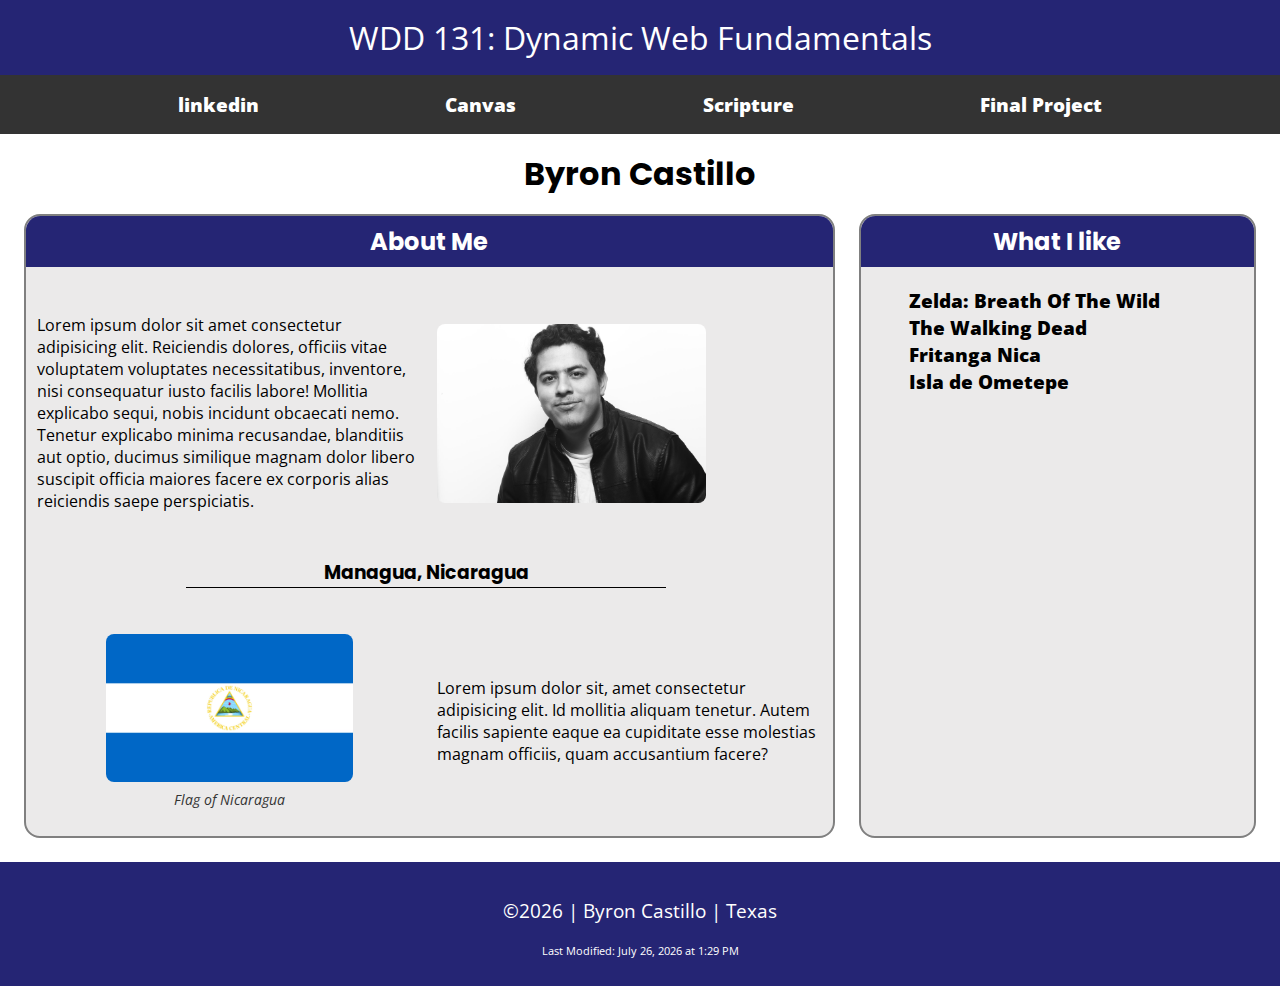
<file: index.html>
<!DOCTYPE html>
<html lang="es">
<head>

  <meta charset="UTF-8">
  <meta name="viewport" content="width=device-width, initial-scale=1.0">

  <title>WDD 131 - Dynamic Web Fundamentals</title>
  <meta name="description" content="Byron Castillo's landing page for BYU-Pathway WDD131 (Dynamic Web Fundamental) course."> 
  <meta name="author" content="Byron Castillo">
  
  <link rel="stylesheet" href="styles/base.css">

  <link rel="preconnect" href="https://fonts.googleapis.com">
  <link rel="preconnect" href="https://fonts.gstatic.com" crossorigin>

  <link href="https://fonts.googleapis.com/css2?family=Open+Sans:wght@400;600&family=Poppins:wght@400;600&display=swap" rel="stylesheet">

  <script src="scripts/getdates.js" defer></script>
</head>
<body>
  <!-- Encabezado -->
  <header>
    <span id="course-title">WDD 131: Dynamic Web Fundamentals</span>
    <nav>
      <ul class="navigation-bar">
        <li><a href="www.linkedin.com/in/byron-cast">linkedin</a></li>
        <li><a href="https://byupw.instructure.com/">Canvas</a></li>
        <li><a href="https://www.churchofjesuschrist.org/study/scriptures/bofm/hel/5?id=p12&lang=eng#p12">Scripture</a></li>
        <li><a href="#">Final Project</a></li>
      </ul>
    </nav>
  </header>

  <!-- Contenido principal -->
  <main>
    <h1>Byron Castillo</h1>

    <section class="card">
      <h2>About Me</h2>
      <div class="card1_1">
        <p>Lorem ipsum dolor sit amet consectetur adipisicing elit. Reiciendis dolores, officiis vitae voluptatem voluptates necessitatibus, inventore, nisi consequatur iusto facilis labore! Mollitia explicabo sequi, nobis incidunt obcaecati nemo. Tenetur explicabo minima recusandae, blanditiis aut optio, ducimus similique magnam dolor libero suscipit officia maiores facere ex corporis alias reiciendis saepe perspiciatis.</p>
        <img src="images/byron's-portrait.jpg" alt="Byron's portrait">
      </div>
      <h3>Managua, Nicaragua</h3>
      <div class="card1_2">
        <figure>
            <img src="images/flag-of-nicaragua.webp" alt="Official Flag of Nicaragua">
            <figcaption>Flag of Nicaragua</figcaption>
        </figure>
        <p>Lorem ipsum dolor sit, amet consectetur adipisicing elit. Id mollitia aliquam tenetur. Autem facilis sapiente eaque ea cupiditate esse molestias magnam officiis, quam accusantium facere?</p>
      </div>
    </section>

    <section class="card">
        <h2>What I like</h2>
        <ul>
            <li><a href="https://www.nintendo.com/sg/switch/aaaa/index.html">Zelda: Breath Of The Wild</a></li>
            <li><a href="https://www.amc.com/shows/the-walking-dead--1002293">The Walking Dead</a></li>
            <li><a href="https://recetasdenicaragua.com/gastronomia-nicaragua/fritanga-nicaragua/">Fritanga Nica</a></li>
            <li><a href="https://ometepenicaragua.com/">Isla de Ometepe</a></li>
        </ul>
    </section>
  </main>

  <!-- Pie de página -->
  <footer>
    <p>©<span id="currentyear"></span> | Byron Castillo | Texas</p> 
    <p id="lastModified" class="lastMod"></p>
  </footer>
</body>
</html>
</file>
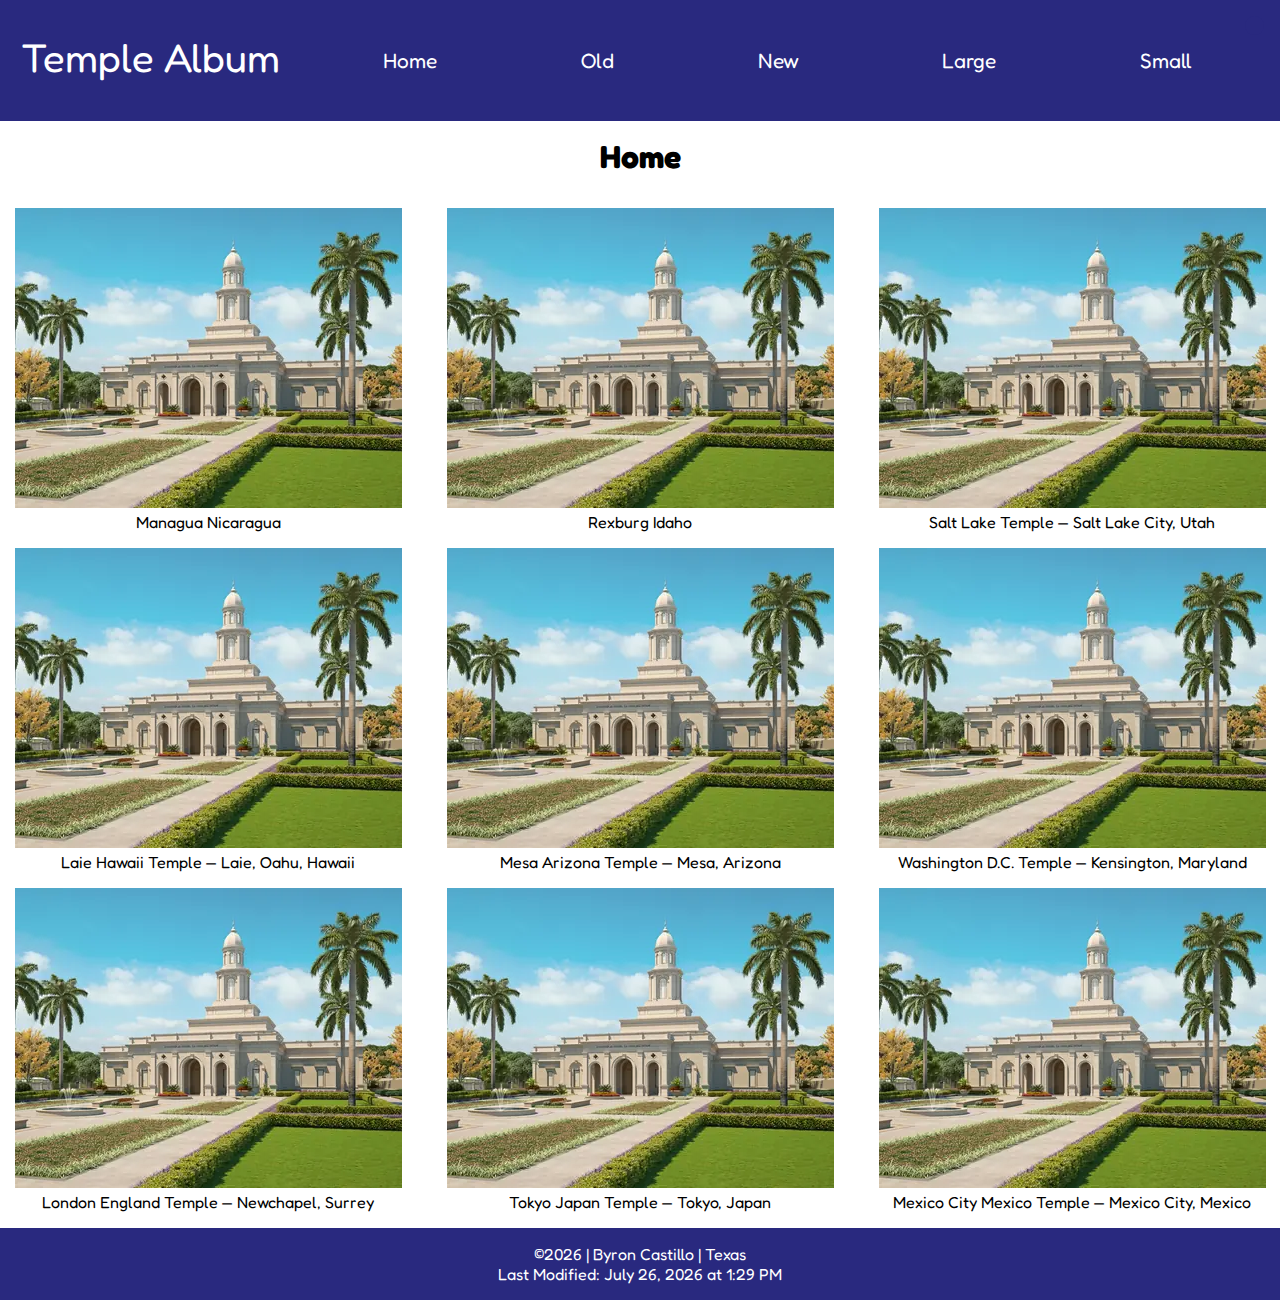
<file: temples.html>
<!DOCTYPE html>
<html lang="en">
<head>
    <meta charset="UTF-8">
    <meta name="viewport" content="width=device-width, initial-scale=1.0">
    <title>Temple Album</title>
    <meta name="author" content="Byron Castillo">
    <meta name="description" content="Temples Album: Hamburguer menu implementation, JS DOM">

    <link rel="stylesheet" href="styles/temples.css">
    <link rel="stylesheet" href="styles/temples-large.css">
    <script src="scripts/temples.js" defer></script>

    <link rel="preconnect" href="https://fonts.googleapis.com">
    <link rel="preconnect" href="https://fonts.gstatic.com" crossorigin>
    <link href="https://fonts.googleapis.com/css2?family=Fredoka:wght@300..700&display=swap" rel="stylesheet">
</head>
<body>
    <header>
        <p>Temple Album</p>
        
        <button type="button" id="menu"></button>
        <nav>
            <ul class="navigation">
                <li><a href="#" title="Home">Home</a></li>
                <li><a href="#" title="Old">Old</a></li>
                <li><a href="#" title="New">New</a></li>
                <li><a href="#" title="Large">Large</a></li>
                <li><a href="#" title="Small">Small</a></li>
            </ul>
        </nav>
    </header>

    <main>
        <h1>Home</h1>
        
        <figure>
            <img src="images/managua-nicaragua-temple.webp" alt="Managua, Nicaragua Temple">
            <figcaption>Managua Nicaragua</figcaption>
        </figure>

        <figure>
            <img src="images/managua-nicaragua-temple.webp" alt="Rexburg, Idaho">
            <figcaption>Rexburg Idaho</figcaption>
        </figure>

        <figure>
            <img src="images/managua-nicaragua-temple.webp" alt="Salt Lake Temple, Salt Lake City, Utah">
            <figcaption>Salt Lake Temple — Salt Lake City, Utah</figcaption>
        </figure>

        <figure>
            <img src="images/managua-nicaragua-temple.webp" alt="Laie Hawaii Temple, Laie, Oahu, Hawaii">
            <figcaption>Laie Hawaii Temple — Laie, Oahu, Hawaii</figcaption>
        </figure>

        <figure>
            <img src="images/managua-nicaragua-temple.webp" alt="Mesa Arizona Temple, Mesa, Arizona">
            <figcaption>Mesa Arizona Temple — Mesa, Arizona</figcaption>
        </figure>

        <figure>
            <img src="images/managua-nicaragua-temple.webp" alt="Washington D.C. Temple, Kensington, Maryland">
            <figcaption>Washington D.C. Temple — Kensington, Maryland</figcaption>
        </figure>

        <figure>
            <img src="images/managua-nicaragua-temple.webp" alt="London England Temple, Newchapel, Surrey">
            <figcaption>London England Temple — Newchapel, Surrey</figcaption>
        </figure>
        
        <figure>
            <img src="images/managua-nicaragua-temple.webp" alt="Tokyo Japan Temple, Tokyo, Japan">
            <figcaption>Tokyo Japan Temple — Tokyo, Japan</figcaption>
        </figure>

        <figure>
            <img src="images/managua-nicaragua-temple.webp" alt="Mexico City Mexico Temple, Mexico City, Mexico">
            <figcaption>Mexico City Mexico Temple — Mexico City, Mexico</figcaption>
        </figure>

    </main>

    <footer>
        <p>©<span id="currentyear"></span> | Byron Castillo | Texas</p> 
        <p id="lastModified" class="lastMod"></p>
    </footer>
</body>
</html>
</file>
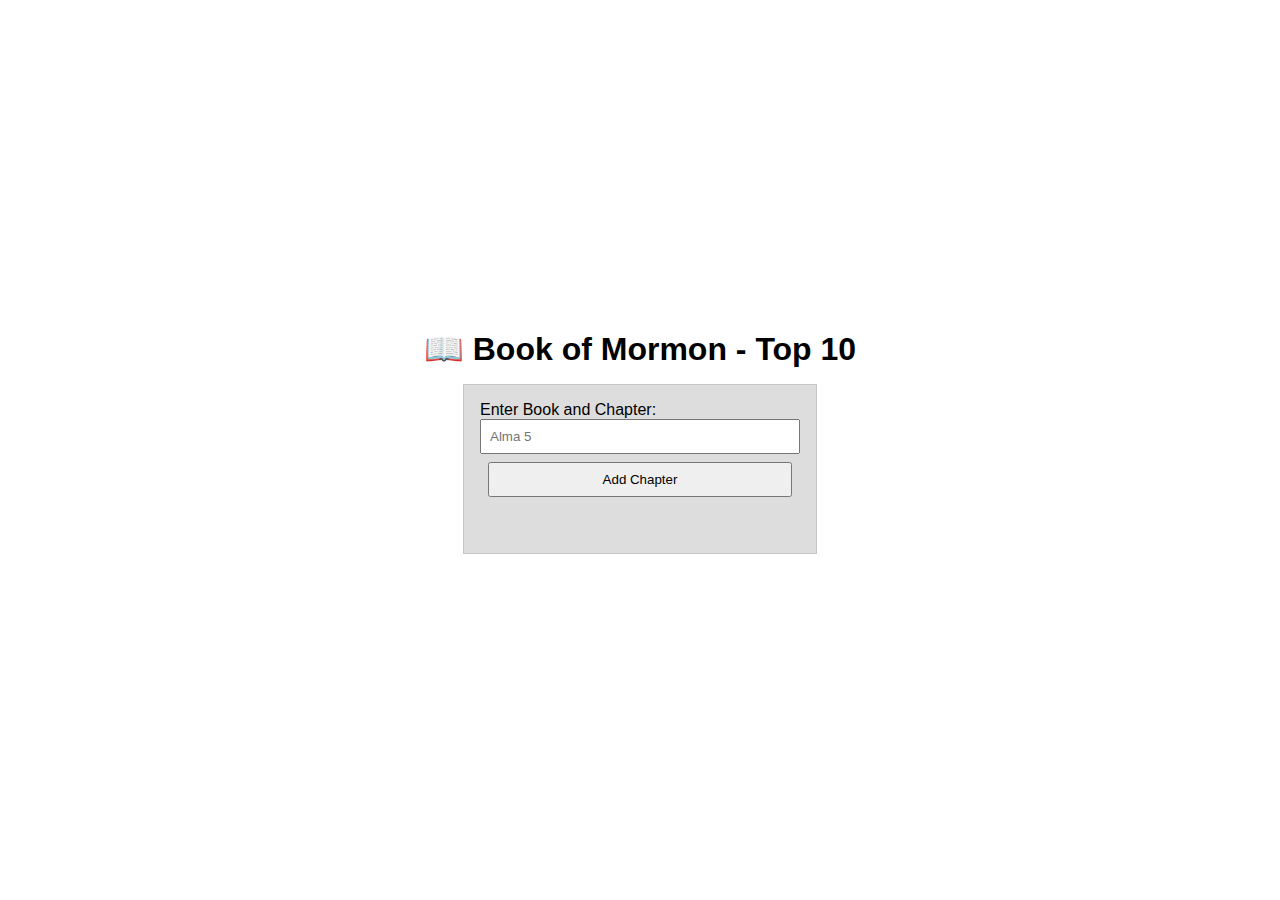
<file: week02/bom.html>
<!DOCTYPE html>
<html lang="en">
<head>
    <meta charset="UTF-8">
    <meta name="viewport" content="width=device-width, initial-scale=1.0">
    <title>Top 10 favorite Book Of Mormon Chapters.</title>
    
    <meta name="description" content="Add your top ten favorite Book of Mormon Chapters">
    <meta name="author" content="Byron Castillo">

    <link rel="stylesheet" href="styles/bom.css">
    <script src="scripts/bom.js" defer></script>
</head>
<body>
    <h1>📖 Book of Mormon - Top 10</h1>
    
    <main>
        <label for="favchap">Enter Book and Chapter: </label>
        <input type="text" id="favchap" placeholder="Alma 5">
        <button type="submit">Add Chapter</button>
        <ul id="list"></ul>
    </main>
    
</body>
</html>
</file>
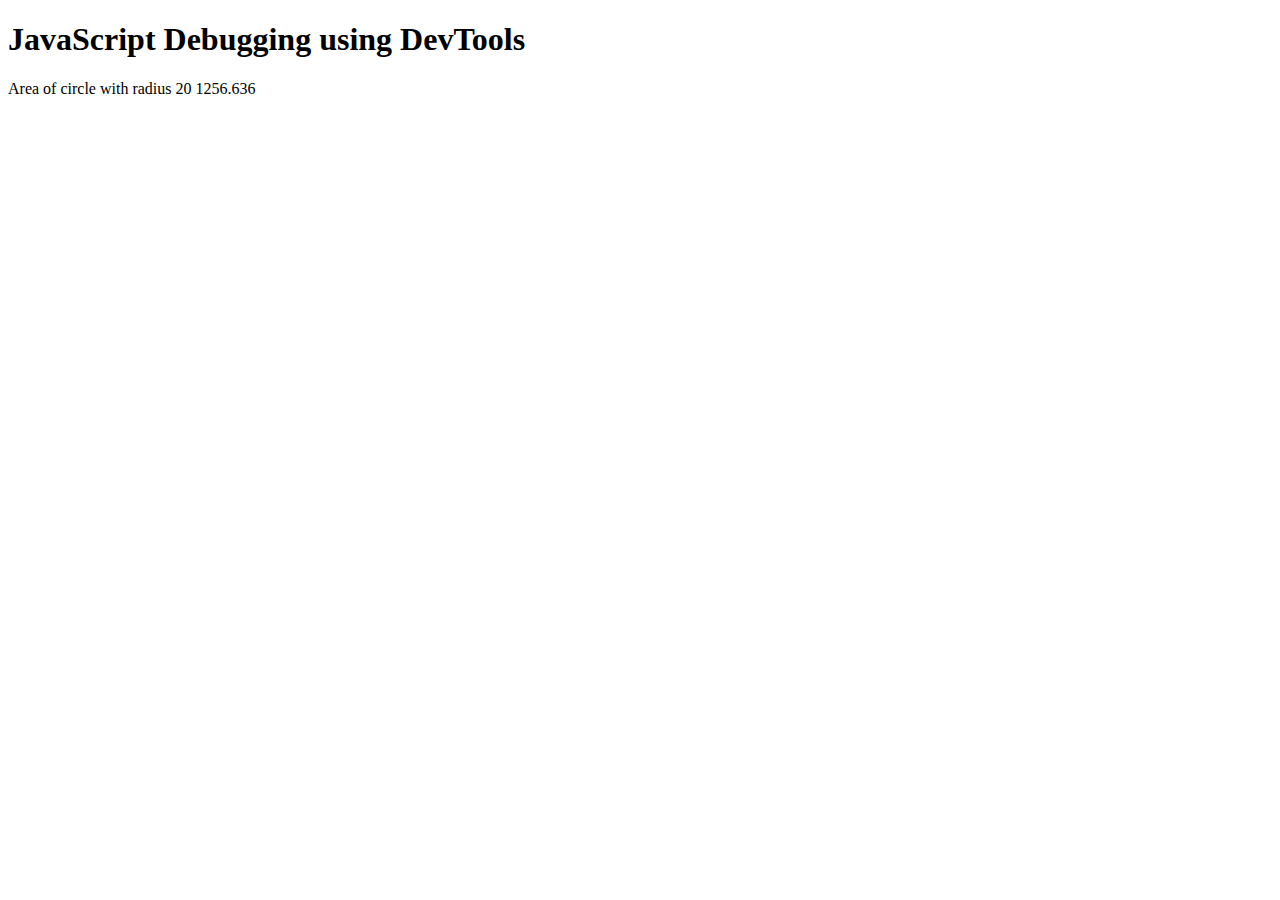
<file: week02/debugging.html>
<!DOCTYPE html>
<html lang="en">
<head>
    <meta charset="UTF-8">
    <meta name="viewport" content="width=device-width, initial-scale=1.0">
    <title>Document</title>

    <script src="scripts/debugging.js" defer></script>
</head>
<body>
    <h1>JavaScript Debugging using DevTools</h1>
    <p>Area of circle with radius <span id="radius"></span> <span id="area"></span></p>

</body>
</html>
</file>
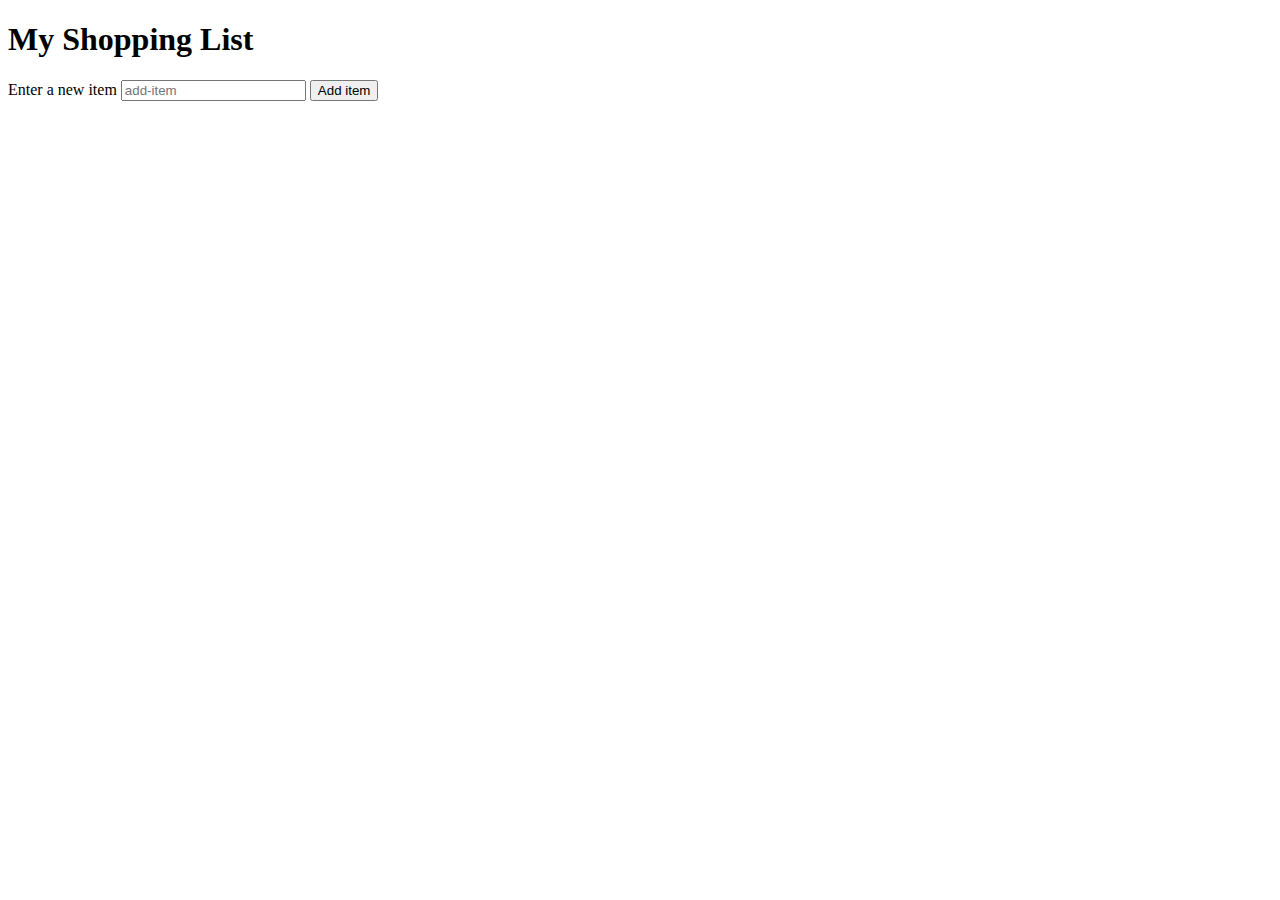
<file: week02/dom-example.html>
<!DOCTYPE html>
<html lang="en-US">
  <head>
    <meta charset="utf-8">
    <meta name="viewport" content="width=device-width, initial-scale=1.0">
    <title>Simple DOM example</title>

    <!-- <style>
      .highlight {
        color: white;
        background-color: black;
        padding: 10px;
        width: 250px;
        text-align: center;
      }
    </style> -->
  </head>
  <body>

    <section>
      <h1>My Shopping List</h1>

      <label for="add-item">Enter a new item</label>
      <input type="text" id="item-input" placeholder="add-item">
      <button id="add-button">Add item</button>

      <ul id="items"></ul>
    </section>
      <!-- <section>
        <img src="dinosaur.png" alt="A red Tyrannosaurus Rex: A two legged dinosaur standing upright like a human, with small arms, and a large head with lots of sharp teeth.">
        <p>Here we will add a link to the <a href="https://www.mozilla.org/">Mozilla homepage</a></p>
      </section> -->

      <script>
        // const link = document.querySelector("a");
        // link.textContent = "Mozilla Developer Network";

        // link.href = "https://developer.mozilla.org";
        
        // const sect = document.querySelector("section");
        // const para = document.createElement("p");
        // para.textContent = "We hope you enjoyed the ride.";
        // sect.appendChild(para);
        
        // const text = document.createTextNode(" — the premier source for web development knowledge.",);
        // const linkPara = document.querySelector("p");
        // linkPara.appendChild(text);

        // sect.appendChild(linkPara);

        // // sect.removeChild(linkPara);

        // // linkPara.remove();

        // // linkPara.parentNode.removeChild(linkPara);

        // // para.style.color = "white";
        // // para.style.backgroundColor = "black";
        // // para.style.padding = "10px";
        // // para.style.width = "250px";
        // // para.style.textAlign = "center";

        // para.classList.add("highlight");


        const addB = document.getElementById("add-button");
        addB.addEventListener("click", addItem)

        const input = document.getElementById("item-input");
        const items = document.getElementById("items");
        
        function addItem(){
          
          const item = input.value.trim();
          
          if(item === "") return;

          const enteredItem = document.createElement("li");
          
          const itemText = document.createElement("span");
          itemText.textContent = item;
          
          const deleteBtn = document.createElement("button");
          deleteBtn.textContent = "Delete"; 
          deleteBtn.addEventListener("click", () => {enteredItem.remove()});

          // deleteBtn.style.paddingLeft = 1rem;
          
          enteredItem.appendChild(itemText);
          enteredItem.appendChild(deleteBtn);
          items.appendChild(enteredItem);
          input.value = "";
        }

      </script>
  </body>
</html>
</file>
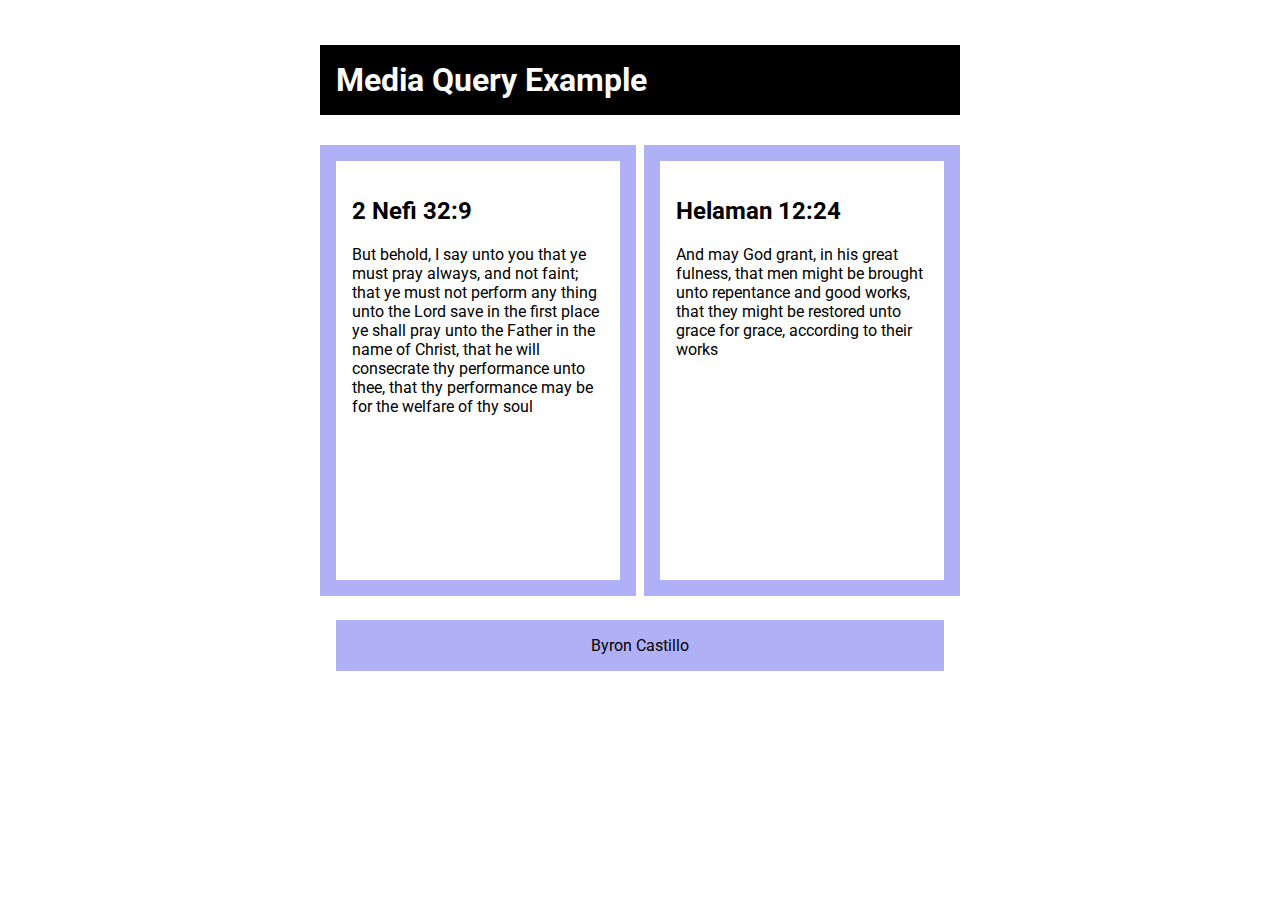
<file: week02/media-query.html>
<!DOCTYPE html>
<html lang="en">
<head>
    <meta charset="UTF-8">
    <meta name="viewport" content="width=device-width, initial-scale=1.0">
    <meta name="author" content="Byron Castillo">
    <title>WDD 131 - Media Query Example</title>
    <meta name="description" content="Media Query handling excercise">
    <link rel="preconnect" href="https://fonts.googleapis.com">
    <link rel="preconnect" href="https://fonts.gstatic.com" crossorigin>
    <link href="https://fonts.googleapis.com/css2?family=Roboto&display=swap" rel="stylesheet">
    <link rel="stylesheet" href="styles/media-query.css">
    <link rel="stylesheet" href="styles/media-query-large.css">
</head>
<body>
    <main>
        <h1>Media Query Example</h1>

        <section class="left">
            <h2>2 Nefi 32:9</h2>
            <p>But behold, I say unto you that ye must pray always, and not faint; that ye must not perform any thing unto the Lord save in the first place ye shall pray unto the Father in the name of Christ, that he will consecrate thy performance unto thee, that thy performance may be for the welfare of thy soul</p>
        </section>

        <section class="right">
            <h2>Helaman 12:24</h2>
            <p>And may God grant, in his great fulness, that men might be brought unto repentance and good works, that they might be restored unto grace for grace, according to their works</p>
        </section>

        <footer>
            <p>Byron Castillo</p>
        </footer>
    </main>
</body>
</html>
</file>
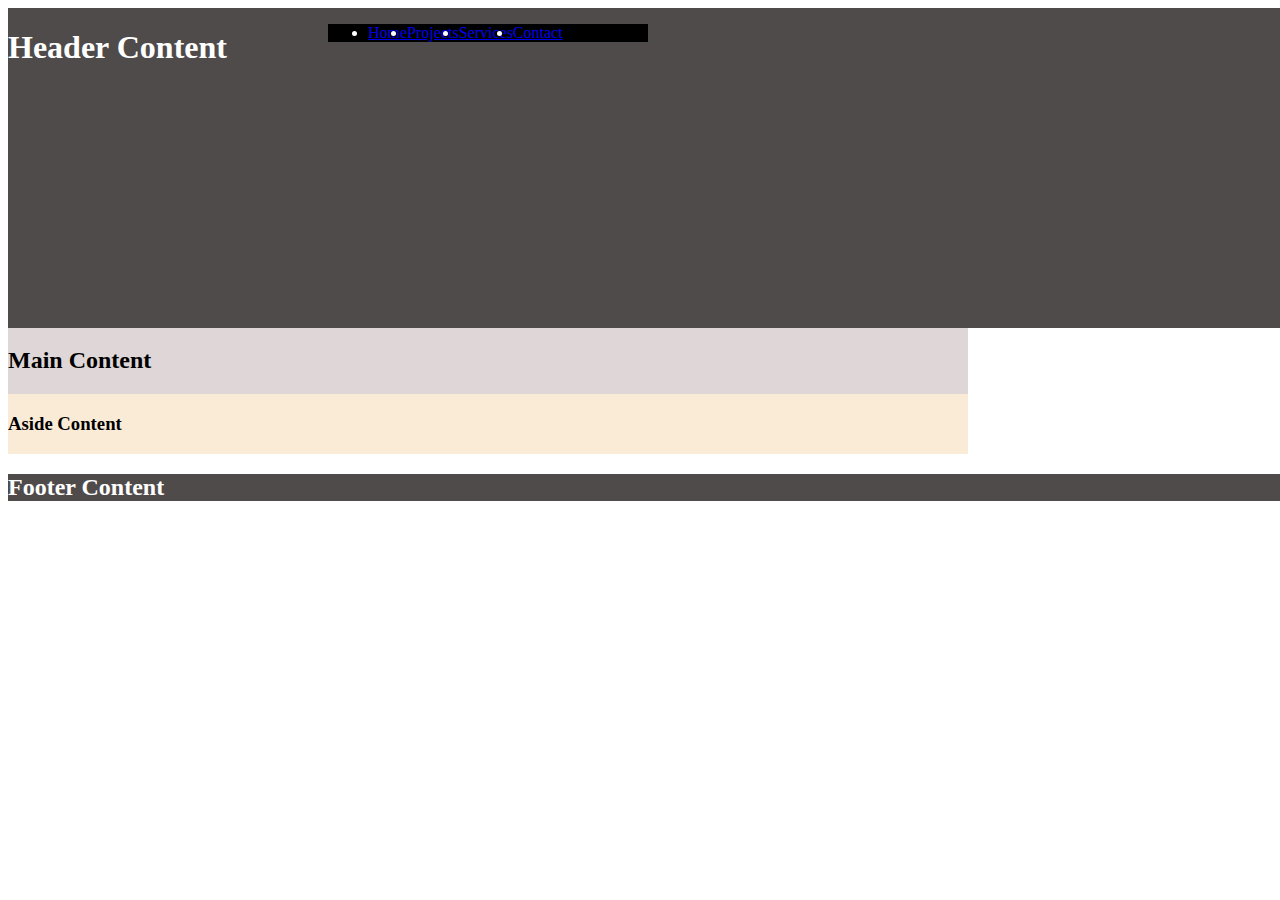
<file: Week01/learning-activities/basic-layout.html>
<!DOCTYPE html>
<html lang="es">
<head>
    <meta charset="UTF-8">
    <meta name="viewport" content="width=device-width, initial-scale=1.0">
    <title>Mi página</title>
    <link rel="stylesheet" href="styles/styles.css">
</head>

<body>
    <header>
        <h1>Header Content</h1>

        <nav>
            <ul class="navigation-bar">
            <li><a href="#" title="Home">Home</a></li>
            <li><a href="#" title="Projects">Projects</a></li>
            <li><a href="#" title="Services">Services</a></li>
            <li><a href="#" title="Contact us">Contact</a></li>
            </ul>
        </nav>
    </header>
    <main class="main-layout">
        <div>
            <h2>Main Content</h2>
        </div>

        <aside>
            <h3>Aside Content</h3>
        </aside>
    </main>
    <footer>
        <h2>Footer Content</h2>
    </footer>
</body>
</file>
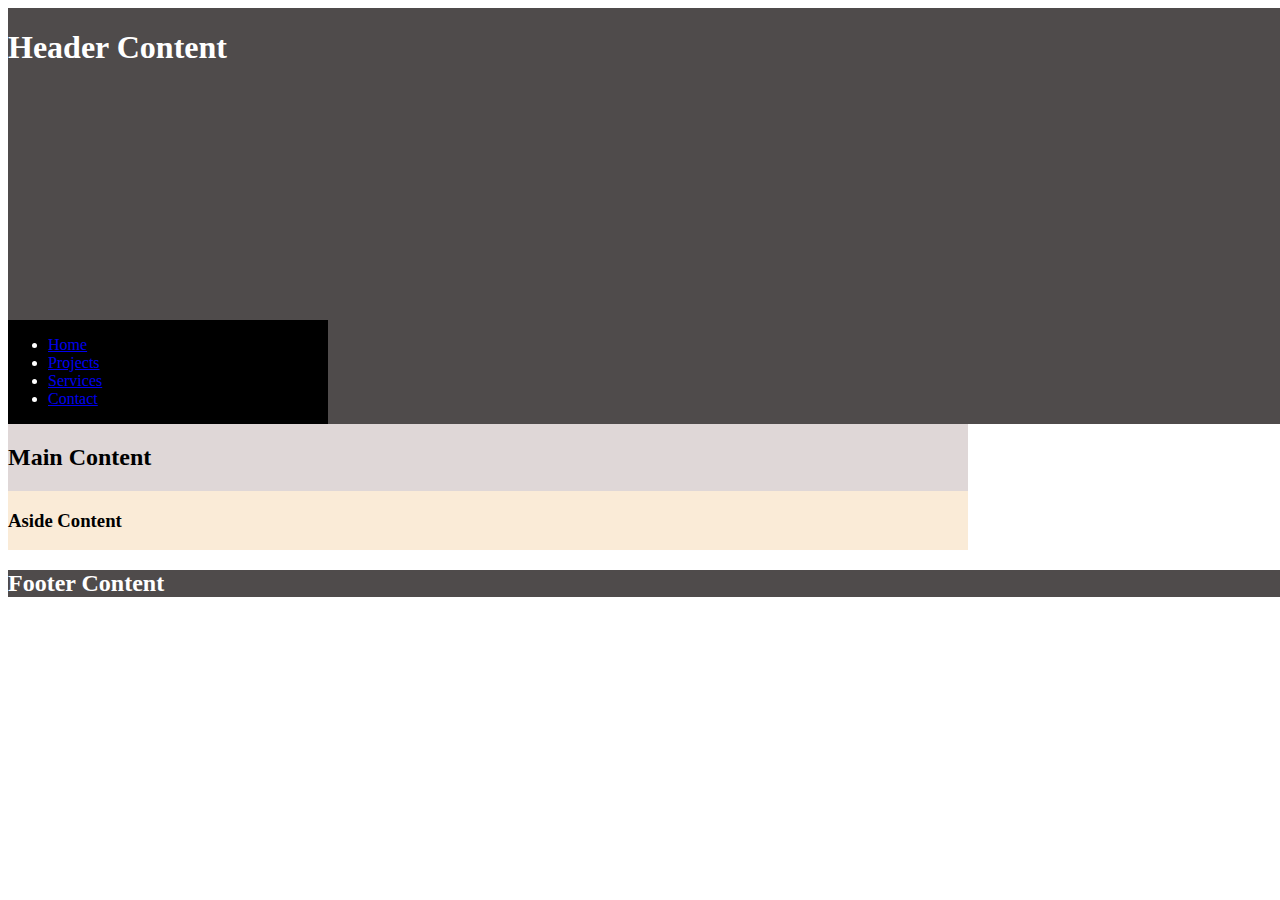
<file: Week01/learning-activities/task.html>
<!DOCTYPE html>
<html lang="es">
<head>
    <meta charset="UTF-8">
    <meta name="viewport" content="width=device-width, initial-scale=1.0">
    <title>Mi página</title>
    <link rel="stylesheet" href="styles/styles.css">
</head>
<header>
    <h1>Header Content</h1>

    <nav class="navigation-bar">
        <ul>
        <li><a href="#" title="Home">Home</a></li>
        <li><a href="#" title="Projects">Projects</a></li>
        <li><a href="#" title="Services">Services</a></li>
        <li><a href="#" title="Contact us">Contact</a></li>
        </ul>
    </nav>
</header>
<main class="main-layout">
    <div>
        <h2>Main Content</h2>
    </div>

    <aside>
        <h3>Aside Content</h3>
    </aside>
</main>
<footer>
    <h2>Footer Content</h2>
</footer>
</file>
<file: styles/base.css>
:root{
    --main-color: rgb(37, 37, 116);
}

h1, h2, h3{
    font-family: 'Poppins', sans-serif;
}

body, header, footer{
    margin: 0 auto;
    width: 100%;
    font-family: 'Open Sans', sans-serif;
}

body {
  display: grid;
  /* grid-template-rows: auto 1fr auto; */
  grid-template: auto 5fr auto/ repeat(2, 1fr);
  min-height: 100vh;
}

header {
  grid-row: 1;
  grid-column: 1/3;
  display: flex;
  flex-direction: column;
  background-color: var(--main-color);
  color: white;  
  width: 100%;
  justify-content: center;
  align-items: stretch;  
  
}

header span{
    align-self: center;
    font-size: 2rem;
    margin-top: 1rem;
}

.name{
  color: rgb(200, 200, 1);
  font-weight: 700;
}

.navigation-bar{
 display: flex;
 justify-content: space-evenly;
 background-color: #333;
 padding: 1rem 0 1rem 0;
 margin-bottom: 0;
 
}

a {
  text-decoration: none;
  color: inherit;      
  font-weight: 900; 
  font-size: 1.2rem;
  display: inline-block;
  transition: transform 0.2s ease;
  padding: 0 0.5rem 0 0.5rem;
}

a:hover {
  /* text-decoration: underline; */
  transform: scale(1.1);
  color: black;
  background-color: white;
  border-radius: 0.3rem;
}

li{
  list-style: none;
}

main {
  grid-row: 2;
  grid-column: 1/3;
  display: grid;
  grid-template: auto 1fr/ 2fr 1fr;
  gap: 0.5rem;
  margin: 1rem;
  /* background-color: aliceblue; */
}

main h1{
    grid-row: 1;
    grid-column: 1/3;
    display: block;
    text-align: center;
    padding: 0;
    margin: 0;
}

.card{
  border: 2px solid gray;
  border-radius: 1rem;
  margin: 0.5rem;
  background-color: rgb(235, 234, 234);
}

.card a:hover{
  background-color: rgb(245, 245, 150);
}

.card h2{
  background-color: var(--main-color);
  color: white;  
  /* padding-top: 2rem; */
  margin-top: 0;
  border-top-left-radius: 0.9rem;
  border-top-right-radius: 0.9rem;
  padding: 0.5rem;
}

.card h3{
  border-bottom: 1px solid black;
  display: block;
  width: 30rem;
  text-align: center;
  /* position: absolute; */
  margin-left: 10rem;
}

.card1_1,
.card1_2 {
  display: grid;
  grid-template-columns: 1fr 1fr; /* texto - imagen */
  align-items: center;
  gap: 1rem;
  padding: 0.7rem;
}

.card1_1 img,
.card1_2 img {
  width: 70%;
  height: auto;
  border-radius: 8px;
  /* margin-left: 1rem; */
}

figure {
  display: flex;
  flex-direction: column;
  align-items: center;
  justify-content: center;
  margin: 1rem;
  text-align: center;
}

figure img {
  width: 80%;
  height: auto;
  border-radius: 8px;
}

figcaption {
  font-size: 0.9rem;
  color: #333;
  margin-top: 0.5rem;
  font-style: italic;
}

@media (max-width: 700px) {
  .card1_1,
  .card1_2 {
    grid-template-columns: 1fr;
    text-align: center;
  }

  .card1_1 img,
  .card1_2 img {
    width: 80%;
    margin: 0 auto;
  }

  figure {
    width: 80%;
    margin: 0 auto;
  }
}

h2, h3{
    text-align: center;
}

h3{
  border-bottom: black;
}

footer {
  grid-row: 3;
  grid-column: 1/3;
  background-color: var(--main-color);
  color: white;         
  text-align: center;    
  font-size: 1.2rem;
  padding: 1rem 0 1rem 0;
}

.lastMod{
  font-size: 0.7rem;
}
</file>
<file: styles/temples.css>
* {
  margin: 0;
  padding: 0;
  box-sizing: border-box;
  /* border: 1px solid black; */
}

a {
  color: inherit;
  text-decoration: none;
}

header {
  background-color: rgb(41, 41, 127);
  color: white;
  position: relative; 
}

header p {
  font-size: 2.5rem;
  padding-top: 1.3rem;
  padding-left: 1.3rem;
}

#menu {
  font-size: 1.5rem;
  border: 0;
  background: none;
  color: #000;
  position: absolute;
  top: 1rem;
  right: 1rem;
  text-align: right;
  background-color: white;
  border-radius: 1rem;
  padding: 0.6rem; 
  cursor: pointer;
}

#menu::before {
  content: "☰";
}
#menu.show::before {
  content: "❌";
}

nav {
  width: 100%;
  margin: 1rem auto; 
}

.navigation {
  display: flex;
  flex-direction: column;
  justify-content: space-around;
  list-style: none;
  padding: 1rem;
}


.navigation a {
  display: none;              
  padding: 1rem;
  text-align: center;
  text-decoration: none;
  transition: transform 0.12s ease, background-color 0.12s ease; 
}

.navigation a:hover {
  background-color: white;
  color: #000;
  border-radius: 1rem;
  transform: scale(1.1);
}

.show a {
  display: block;
}

main {
  display: grid;
  grid-template-columns: auto;
  justify-items: center;
  gap: 1rem;
}

figcaption {
  text-align: center;
}

footer {
  background-color: rgb(41, 41, 127);
  color: white;
  text-align: center;
  padding: 1rem 0 1rem;
  margin-top: 1rem;
}

body {
    font-family: "Fredoka", sans-serif;
}
</file>
<file: styles/temples-large.css>
@media (min-width:700px){

        * {
        margin: 0;
        padding: 0;
        box-sizing: border-box;
        /* border: 1px solid black; */
    }

    header{
        display: grid;
        grid-template-columns: 0.3fr 1fr;
    }

    header p{
        align-self: center;
        margin-bottom: 1.8rem;
    }
    
    #menu::before{
        content: none;
    }

    #menu{
        background-color: inherit;
    }

    .navigation{
        display: flex;
        flex-direction: row;
        align-self: center;
    }

    .navigation a{
        display: inline-block;
        font-size: 1.3rem;
    }

    main{
        display: grid;
        grid-template-columns: repeat(2, 1fr);
        grid-auto-rows: auto;
        gap: 1rem;
    }

    h1{
        grid-column: 1 / -1;
        text-align: center;
        padding: 1rem;
    }
}

@media (min-width:1100px){

    main{
        grid-template-columns: repeat(3, 1fr);
    }
}
</file>
<file: week02/styles/bom.css>
* {
	margin: 0;
	padding: 0;
}

body {
	height: 100vh;
	display: flex;
	flex-direction: column;
	align-items: center;
	justify-content: center;
	font-family: Acme, Arial, sans-serif;
}

h1 {
	font-size: 1.5rem;
}

main {
	margin: 1rem auto;
	border: 1px solid rgb(0 0 0 / 0.1);
	padding: 1rem;
	background-color: #ddd;
	display: flex;
	flex-direction: column;
}

input,
button {
	padding: 0.5rem;
}

button {
	margin: 0.5rem;
}

.delete {
	width: fit-content;
}

.input {
	display: flex;
	gap: 1rem;
}

.list {
	padding: 0.5rem;
}

ul {
	margin: 1rem;
	list-style: none;
}

li {
	display: flex;
	align-items: center;
	justify-content: space-between;
}

@media only screen and (min-width: 32.5em) {
	h1 {
		font-size: 2rem;
	}

	main {
		width: 320px;
	}
}
</file>
<file: week02/styles/media-query.css>
body{
    font-family: 'Roboto', sans-serif;
}

h1, h2 {
  font-family: 'Roboto', sans-serif;
  font-weight: 700;
}

header, main, footer{
    max-width: 640px;
    margin: 1rem auto;
    padding: 0.5rem;
}

main{
    display: grid;
    grid-template-rows: auto 1fr auto;
    gap: 0.5rem;
}

h1{
    /* grid-row: 1/2; */
    padding: 1rem;
}

section{
    /* grid-row: 2/3; */
    border: 1rem solid rgb(176, 176, 247);
    padding: 1rem;
}

footer{
    /* grid-row: 3/4; */
    background-color: rgb(176, 176, 247);
    margin: 0 auto;
    text-align: center;
    padding: 0 8.43rem;
}
</file>
<file: week02/styles/media-query-large.css>
@media screen and (min-width: 500px) {
    main{
        display: grid;
        grid-template: 1fr 4fr 0.5fr/ 1fr 1fr;
        gap: 0.5rem;
    }

    h1{
        background-color: black;
        color: white;
        grid-row: 1/2;
        grid-column: 1/3;
    }

    .left{
        grid-column: 1/2;
        grid-row: 2/3;
    }

    .right{
        grid-column: 2/3;
        grid-row: 2/3;
    }

    footer{
        grid-column: 1/3;
        grid-row: 3/4;

        margin: 1rem;
        text-align: center;
    }

    footer p{
        text-align: center;
    }
}
</file>
<file: Week01/learning-activities/styles/styles.css>
header, main, footer{
    width: 100vw;
    margin: 0;
}

header, footer{
    background-color: rgb(79, 75, 75);
    color: white;
}

header{
    display: grid;
    grid-template: 1fr 1fr 1fr 1fr/ 1fr 1fr 1fr 1fr;
}

header h1{
    grid-column: 0/5;
    grid-row: 0/4;
}

.navigation-bar{
    display: flex;
    flex-direction: row;
    background-color: black;
    color: white;
    grid-column: 0/5;
    grid-row: 4/5;
}

main{
    display: grid;
    grid-template: 1fr / 3fr 1fr;
}

main div{
    grid-column: 0/1;
    background-color: rgb(223, 215, 215);
    color: black;
}

main aside{
    grid-column: 1/2;
    background-color: antiquewhite;
    color: black;
}
</file>
